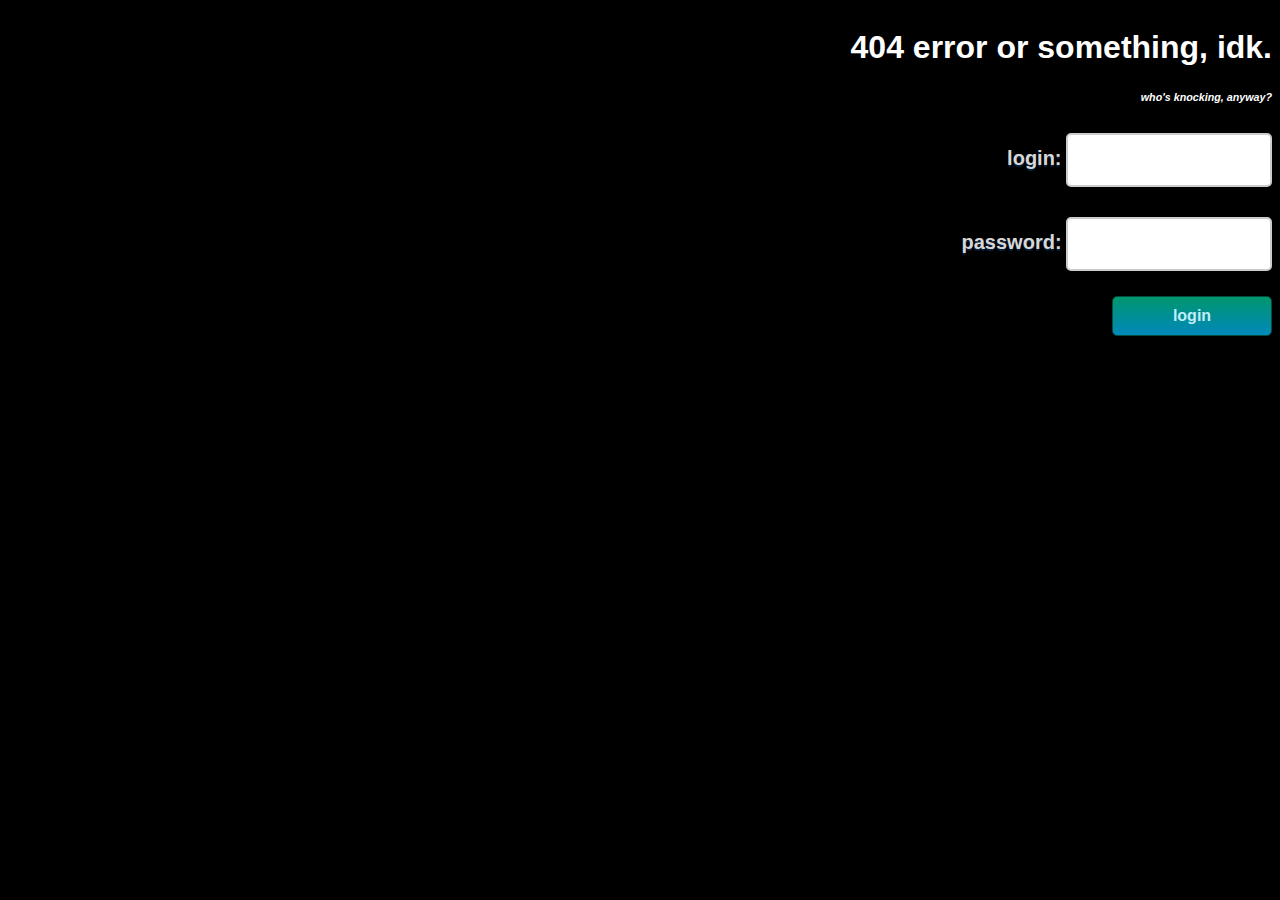
<file: index.html>
<!DOCTYPE html>
<html lang="en">
  <head>
    <meta charset="UTF-8" name="viewport" content="width=device-width, initial-scale=1.0" />

    <title>404 0MG</title>
    <script type="text/javascript" src="yourein.js"></script>
    <link rel="icon" href="https://fav.farm/😽" />
    <link rel="stylesheet" href="styles.css"/>
  </head>
  <body>
    <div id="hidden" class="hidden" >

    </div>
  <div id="hide" class="hide">
           <p id="p"><h1>404 error or something, idk. </h1><p id="knock"><h6><i>who's knocking, anyway?</i></h6></p></p>
        <form id="form_id" method="post" name="myform">
        <label>login:</label>
        <input type="text" name="username" id="username"/><br>
        <label>password:</label>
        <input type="password" name="password" id="password"/><br>
        <input type="button" value="login" id="submit" onclick="validate()"/>
        </form>
    </div>
    <div id="cat" class="cat"></div>
    <script type="text/javascript" src="yourein.js"></script>

    <div align= "right"><a style="color:black" href="barcodes.html">(barcodes)</a></div>
</body>
</html>
</file>
<file: styles.css>
@media (max-width: 768px) {
    body {
      font-size: 14px;
    }}
        iframe {
            border: white;
            border-width: 1px;
            font-size: 18px;
            color: white;
            text-align:center;
            vertical-align: middle;
            background: #000000; 
            background-color: black; 
           
        }
        html, body {
            background-color: black;
            color:rgb(255, 255, 255);
            font-family:Arial, Helvetica, sans-serif;
            text-align:center;
            align-items: center;
            vertical-align: middle;
        }
        .bodycontent {
            background-color: black;
            color:rgb(255, 255, 255);
            font-size:medium;
            font-family:Arial, Helvetica, sans-serif;
            text-align:center;
            align-items: center;
            margin: auto;
            vertical-align: middle;
        }
        
        input[type=text],input[type=password]{
        width: 12em;
        height: 40px;
        padding: 5px;
        margin-bottom: 25px;
        margin-top: 5px;
        border: 2px solid #ccc;
        color: #2c2c2c;
        font-size: 16px;
        border-radius: 5px;
        }
        label{
        color: #d7d7d7;
        text-shadow: 0 2px 0 #071d3a;
        font-size: 20px;
        font-weight: bold;
        }
        .container {
            width:200px;
            visibility:inherit ;
            left: 50%;
            top: 50%;
            position: absolute;
            transform: translate(-50%, -50%);
          }
        .valid{
        color:rgb(0, 183, 137);
        }
        .back{
        text-decoration: none;
        border: 1px solid rgb(0, 143, 255);
        background-color: rgb(0, 214, 255);
        padding: 3px 20px;
        border-radius: 2px;
        color: black;
        }
        input[type=button]{
        font-size: 16px;
        background: linear-gradient(#009572 5%, #0088ba 100%);
        border: 1px solid #004e3c;
        color: #c2edf9;
        font-weight: bold;
        cursor: pointer;
        width: 10em;;
        border-radius: 5px;
        padding: 10px 0;
        outline:none;
        
        }
        input[type=button]:hover{
        background: linear-gradient(#e96d00 5%, #712200 100%);
        border: 1px solid #280d00;
        } 
        input[type=button]:active{
            background: linear-gradient(#00c368 5%, #a600c7 100%);;
            outline: blue none 0px; 
            border: 1px solid #280d00;
        }
        input[type=button]:active

        .cat{
            display: inline;
            width: 200px;
            height: auto;
            align-content: center;
            vertical-align: middle;
            box-sizing: border-box;

    
        }
        .hidden{
            position: relative;
            display: block;
            overflow: hidden;
            margin: 0;
            text-align: center;
            align-items: center;   
            width: 100%;
          }

        .hide{
            position: relative;
            display: inline;
            overflow: visible;
            padding-top: 50px;
            height: auto;
            text-align: right;
            margin-right: 50px;
            vertical-align: middle;
         
          }
   
          #menu {
            background-color: #000000;
            color: #fff;
            padding: 0px;
          }
        #menu ul {
            list-style: none;
            padding-left: 0;
        }
        #menu ul li {
            display: inline;
            margin: 4px;
        }
        #menu ul li:last-child {
            margin-right: 0;
        }
        #menu ul li a {
            text-decoration: none;
            color: #fff;
        }
        #menu a:hover {
            text-decoration: wavy;
            color:#009572;
            font-weight: 700;
            text-transform: uppercase;
        }
        #menu a:active {
            color:#0088bd;
            font-weight: 700;
            text-transform: uppercase;
        }
        #blog-container {
            border-width: 1px;
            color: white;
            background-color: black;
            text-align: left;
            padding-left: 6%;
            padding-top: .2%;
            margin-left: 2px;
            margin-right: 2px;;
            margin-top: 2%;
            margin-bottom: 6%;
            padding-bottom: 2px;
            padding-right: 2px;
        }
        #blog-container-nested {
            border: none;
            border-style: none;
            color: white;
            background-color: black;
            text-align: left;
            padding-left: .2%;
            padding-top: .2%;
            margin-top: 2%;
            margin-bottom: .6%;
            padding-bottom: 2px;
        }
        data-title {
            font-size: 42px;
            text-align: left;
            color: #939393;
        }
        data-subtext {
            color: #b6b6b5;
            display: block;
            font-size: 22px;
            

        }
        data-content {
            font-size: 12px;

        }
    
        .btn-shine {
            background: linear-gradient(90deg, #000, #fff, #000);
            letter-spacing: 2px;
            -webkit-background-clip: text;
            background-clip: text;
            -webkit-text-fill-color: transparent;
            background-repeat: no-repeat;
            background-size: 80%;
            animation: shine 5s linear infinite;
            position: relative;
            margin-top: 0;
}

@keyframes shine {
  0% {
    background-position-x: -500%;
  }
  100% {
    background-position-x: 500%;
  }
}
.donate {
    display: inline-block;
    vertical-align: middle;
    padding-top: 10%;
    text-align: center;
    font-size: 18px;
    padding-bottom: 20%;
        }
.donate span:hover {
    font-size: 36px; /* Increase the font size on hover within span tags */
    color:#009572;
        font-weight: 700;
        text-transform: uppercase;
}
.donate span:active {
    font-size: 22px; /* Increase the font size on active within span tags */
    color:#009572;
        font-weight: 700;
        text-transform: uppercase;
}
.clicktocopy {
    font-size: 10px;
}
/* styles.css */
.text-container {
    position: relative;
    display: inline-block;
}

.cat-emoji {
    opacity: 0;
    transition: opacity 0.3s ease-in-out;
}

.text-container:hover .cat-emoji {
    opacity: 1;
    margin-left: 0px; /* Adjust the spacing between text and emoji */
}
img {
    width: 70%;
    height: auto;
  }

.aboutpad {
    font-size: 16px;
    font-weight: lighter;
}
.aboutsubtext {
    font-size: 12px;
    font-weight: lighter;
}
.facebook {
    height: auto;
}
.barcodes {
    width: auto;
    height: auto;
}
</file>
